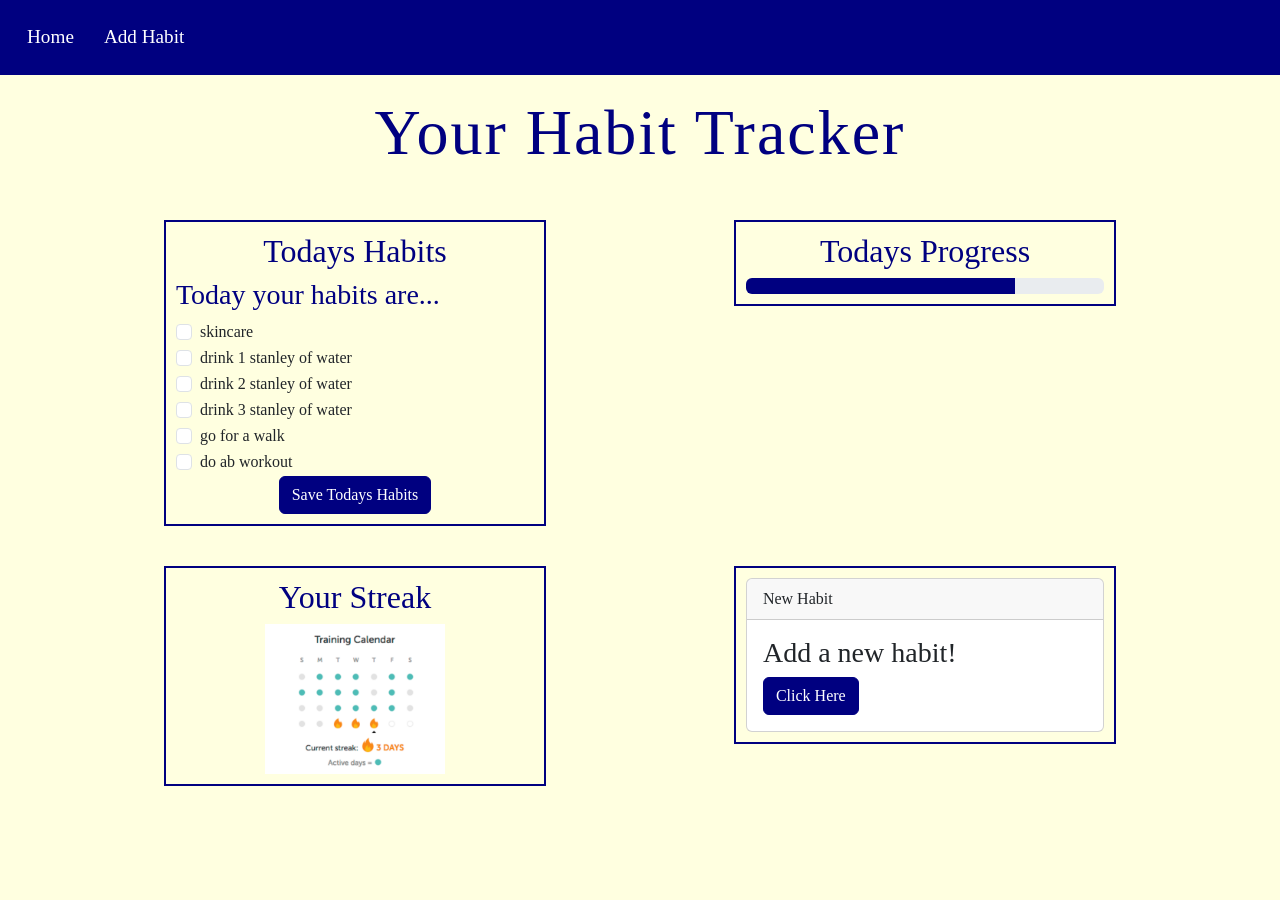
<file: index.html>
<!doctype html>
<html lang="en">
  <head>
    <meta charset="utf-8">
    <meta name="viewport" content="width=device-width, initial-scale=1">
    <meta name="description" content="YOUR DESCRIPTION HERE">
    <meta name="author" content="YOUR NAME HERE">
    <title>Habit Tracker</title>

   <!-- Bootstrap v5.3.8 -->
   <!-- LOAD BOOTSTRAP CSS - DO NOT DELETE -->
    <link href="https://cdn.jsdelivr.net/npm/bootstrap@5.3.8/dist/css/bootstrap.min.css" rel="stylesheet" integrity="sha384-sRIl4kxILFvY47J16cr9ZwB07vP4J8+LH7qKQnuqkuIAvNWLzeN8tE5YBujZqJLB" crossorigin="anonymous">
   <!-- END LOADING BOOTSTRAP CSS -->
    
   <!-- Custom styles - add your own CSS to this stylesheet -->
    <link href="style.css" rel="stylesheet">

  </head>
<body> 

  <nav class="navbar navbar-expand-sm" id="mainNav">
    <div class="container-fluid">
      <ul class="navbar-nav">
        <li class="nav-item">
          <a class="nav-link" href="index.html">Home</a>
        </li>
        <li class="nav-item">
          <a class="nav-link" href="newhabit.html">Add Habit</a>
        </li>
      </ul>
    </div>
  </nav>

  <div class="container">
    <h1>Your Habit Tracker</h1>
     <div class="row">
  <div class="col-12 col-md-6">
  <div class="section"> 
    <h2>Todays Habits</h2>
    <h3>Today your habits are...</h3>

<div class="form-check">
  <input class="form-check-input habit-checkbox" type="checkbox" name="habits" value="skin" id="skin">
  <label class="form-check-label" for="skin">
    skincare
  </label>
</div> <!-- close skincare -->

<div class="form-check">
  <input class="form-check-input habit-checkbox" type="checkbox" name="habits" value="water1" id="water1">
  <label class="form-check-label" for="water1">
    drink 1 stanley of water
  </label>
</div> <!-- close water -->

<div class="form-check">
  <input class="form-check-input habit-checkbox" type="checkbox" name="habits" value="water2" id="water2">
  <label class="form-check-label" for="water2">
    drink 2 stanley of water
  </label>
</div> <!-- close water 2 -->

<div class="form-check">
  <input class="form-check-input habit-checkbox" type="checkbox" name="habits" value="water3" id="water3">
  <label class="form-check-label" for="water3">
    drink 3 stanley of water
  </label>
</div> <!-- close water 3 -->

<div class="form-check">
  <input class="form-check-input habit-checkbox" type="checkbox" name="habits" value="walk" id="walk">
  <label class="form-check-label" for="walk">
    go for a walk
  </label>
</div> <!-- close walk -->

<div class="form-check">
  <input class="form-check-input habit-checkbox" type="checkbox" name="habits" value="workout" id="workout">
  <label class="form-check-label" for="workout">
    do ab workout
  </label>
</div>

<div class="text-center">
<button class="btn btn-primary" type="submit">Save Todays Habits</button>
  </div> <!-- text center -->
</div> <!-- closes section -->
</div> <!-- closes habits column -->


  <div class="col-12 col-md-6">
    <div class="section">
    <h2>Todays Progress</h2>
    <div class="progress" role="progressbar" aria-label="Basic example" aria-valuenow="75" aria-valuemin="0" aria-valuemax="100">
  <div class="progress-bar w-75"></div> <!-- progressbar -->
</div> <!-- progress -->
</div> <!-- section -->
</div>
</div>


<div class="row">
    <div class="col-12 col-md-6">
<div class="section">
  <h2> Your Streak</h2>
    <img src="images/streak.png" alt="Completion streak of daily habits">
  </div> <!-- section -->
</div> <!-- closes column -->


<div class="col-12 col-md-6">
        <div class="section">
      <div class="card">
        <div class="card-header">
      New Habit
    </div> <!-- Card header -->
  <div class="card-body">
    <h3 class="card-title">Add a new habit!</h3>
    <a href="newhabit.html" class="btn btn-primary">Click Here</a>
  </div> <!-- card -->
</div> <!-- class -->
</div> <!-- text center -->
</div> <!-- closes row -->
</div> <!-- container -->
</div>


<!-- LOAD BOOTSTRAP JAVASCRIPT - DO NOT DELETE -->
<script src="https://cdn.jsdelivr.net/npm/bootstrap@5.3.8/dist/js/bootstrap.bundle.min.js" integrity="sha384-FKyoEForCGlyvwx9Hj09JcYn3nv7wiPVlz7YYwJrWVcXK/BmnVDxM+D2scQbITxI" crossorigin="anonymous"></script>
<!-- END LOADING BOOTSTRAP JAVASCRIPT -->
      
  </body>
</html>





<!-- AI DISCLOSURE: I used chat gpt to help me to understand the error I recieved back from the code validator because I did not understand how to fix it. -->
</file>
<file: style.css>
html, body {
		background-color: lightyellow;
		font-family: "Playfair Display", serif;
			}

		h1 {
 		 	color: navy;
	 		 text-align: center;
	 		 padding: 20px;
	 		 letter-spacing: 2px;
	 		 font-size: 4rem;
		}
		.section{
		width: 70%;
		margin: 20px auto;
		padding: 10px;
		border: 2px solid navy;
									}

	#mainNav {
 		 background-color: navy;
 		 padding-top: 15px;
 		 padding-bottom: 15px;
	}

	#mainNav .nav-link {
	  color: white;
	  font-size: 1.2rem;
	  padding-left: 15px;
	  padding-right: 15px;
}

		.section h2{
			text-align: center;
		}
		h2 {
			color: navy;
			text-align: center;
		}
		h3 {
			color:navy;
		}
	input[type="submit"]{
    	background-color: navy;
    	color: white;
  		display: block;
   		margin: 10px auto;
		}
	.button{
		background-color: navy;
    	color: white;
  		display: block;
   		margin: 10px auto;
   		padding: 6px 12px;
   		width: fit-content;
   		text-align: center;
	}

	img{ display:block;
		margin: auto;
		width: 50%;

	}
	.progress-bar {
  background-color: navy;
}

.btn-primary {
  background-color: navy;
  border-color: navy;
}
</file>
